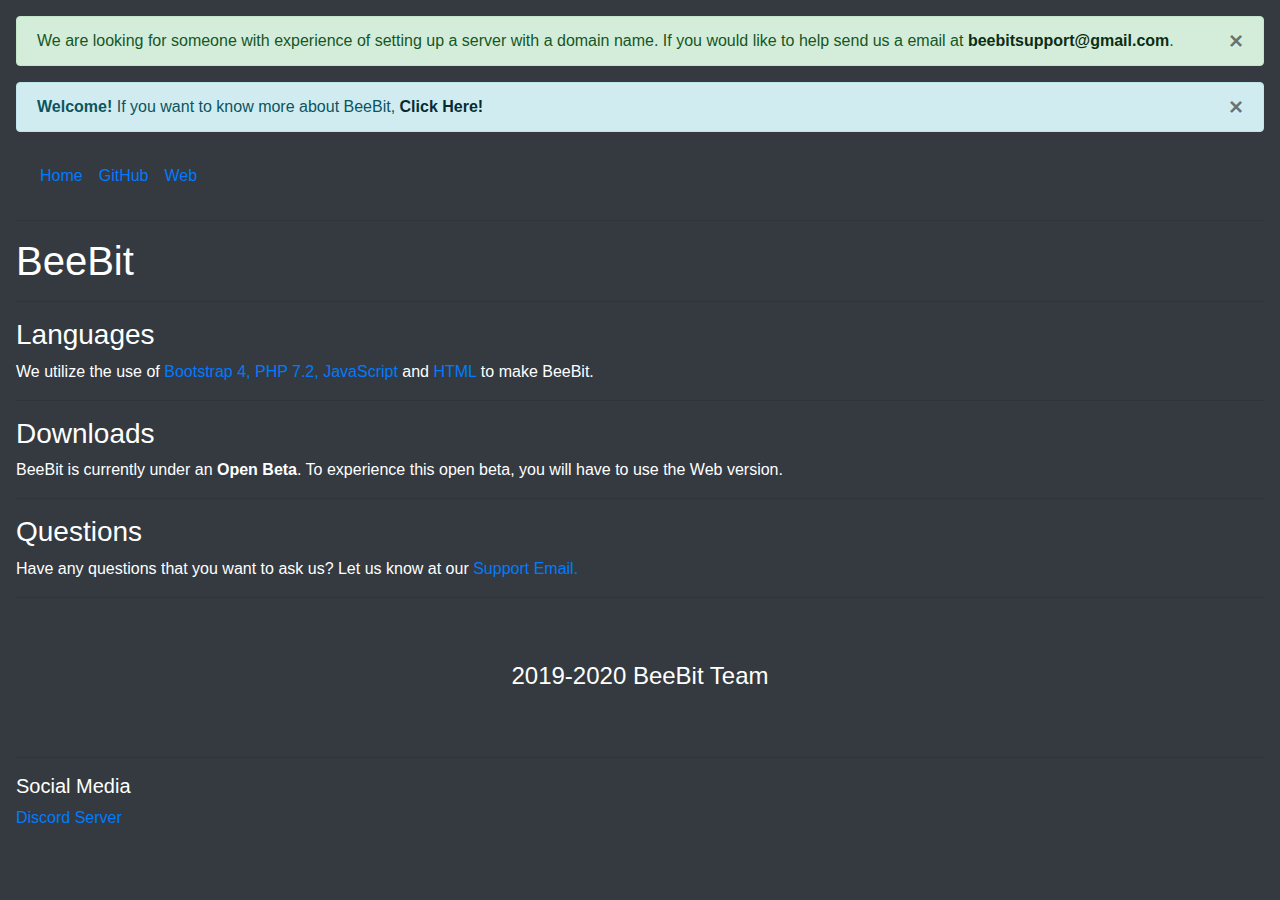
<file: web/index.html>
<!DOCTYPE html>

<html xmlns="http://www.w3.org/1999/xhtml" xml:lang="en" class="gr__beebit2_ga"><head>

<meta http-equiv="content-type" content="text/html; charset=UTF-8">
        <title>BeeBit | Homepage</title>
        <meta charset="utf-8">
        <meta name="viewport" content="width=device-width, initial-scale=1">
        <link rel="stylesheet" href="bootstrap.css">
        <script src="jquery.js"></script>
        <script src="bootstrap.js"></script>
        <script src="popper.js"></script>
        <link rel="apple-touch-icon" sizes="180x180" href="apple-touch-icon.png">
        <link rel="icon" type="image/png" sizes="32x32" href="/favicon-32x32.png">
        <link rel="icon" type="image/png" sizes="16x16" href="favicon-16x16.png">
        <link rel="manifest" href="site.webmanifest">
        <link rel="mask-icon" href="safari-pinned-tab.svg" color="#5bbad5">
        <meta name="msapplication-TileColor" content="#2d89ef">
        <meta name="theme-color" content="#000000">
    </head>

    <body class="p-3 mb-2 bg-dark text-white" data-gr-c-s-loaded="true">

    <div class="alert alert-success info-dismissible fade show" role="alert">

        We are looking for someone with experience of setting up a server with a domain name. 

        If you would like to help send us a email at <a href="mailto:beebitsupport@gmail.com" class="alert-link">beebitsupport@gmail.com</a>.

        <button type="button" class="close" data-dismiss="alert" aria-label="Close">

        <span aria-hidden="true">×</span>

        </button> 

    </div>

    <div class="alert alert-info info-dismissible fade show" role="info">

        <strong>Welcome!</strong> If you want to know more about BeeBit, <a class="alert-link" href="http://beebit2.ga/info.php">Click Here!</a>

        <button type="button" class="close" data-dismiss="alert" aria-label="Close">

        <span aria-hidden="true">×</span>

        </button>

    </div>

<nav class="navbar navbar-expand-sm bg-dark">

    <ul class="navbar-nav">

        <li class="nav-item">

            <a class="nav-link" href="/index.php">Home</a>

        </li>

        <li class="nav-item">

            <a class="nav-link" href="https://github.com/TerWebz/beebit-chat">GitHub</a>

        </li>

        <li class="nav-item">

            <a class="nav-link" href="/chat/">Web</a>

        </li>

    </ul>

</nav>

        <hr>  

        <h1>BeeBit</h1>

        <hr>

        <h3>Languages</h3>

        <p>We utilize the use of <a href="https://getbootstrap.com/" target="_blank">Bootstrap 4,</a> 

        <a href="https://php.net/" target="_blank">PHP 7.2, </a><a href="https://www.javascript.com/" target="_blank"> JavaScript</a> and <a href="https://www.html.com/" target="_blank">HTML</a> to make BeeBit.</p>

        <hr>

        <h3>Downloads</h3>

        <p>BeeBit is currently under an <b>Open Beta</b>. To experience this open beta, you will have to use the Web version.</p>

        <hr>

        <h3>Questions</h3>

        <p>Have any questions that you want to ask us? Let us know at our <a href="mailto:beebitsupport@gmail.com">Support Email.</a></p>

        <hr>

        <br>

        <br>

        <footer>

            <h4 class="text-center" style="padding-bottom:50px;">2019-2020 BeeBit Team</h4>

            <hr>

            <h5>Social Media</h5>

            <a style="padding-right:30px;" href="https://discord.gg/BqHSxze" target="_blank">Discord Server</a>

        </footer>

    



</body></html>

<!--

    Thank you for visiting the website :). Well, that is if you can see this.

-->
</file>
